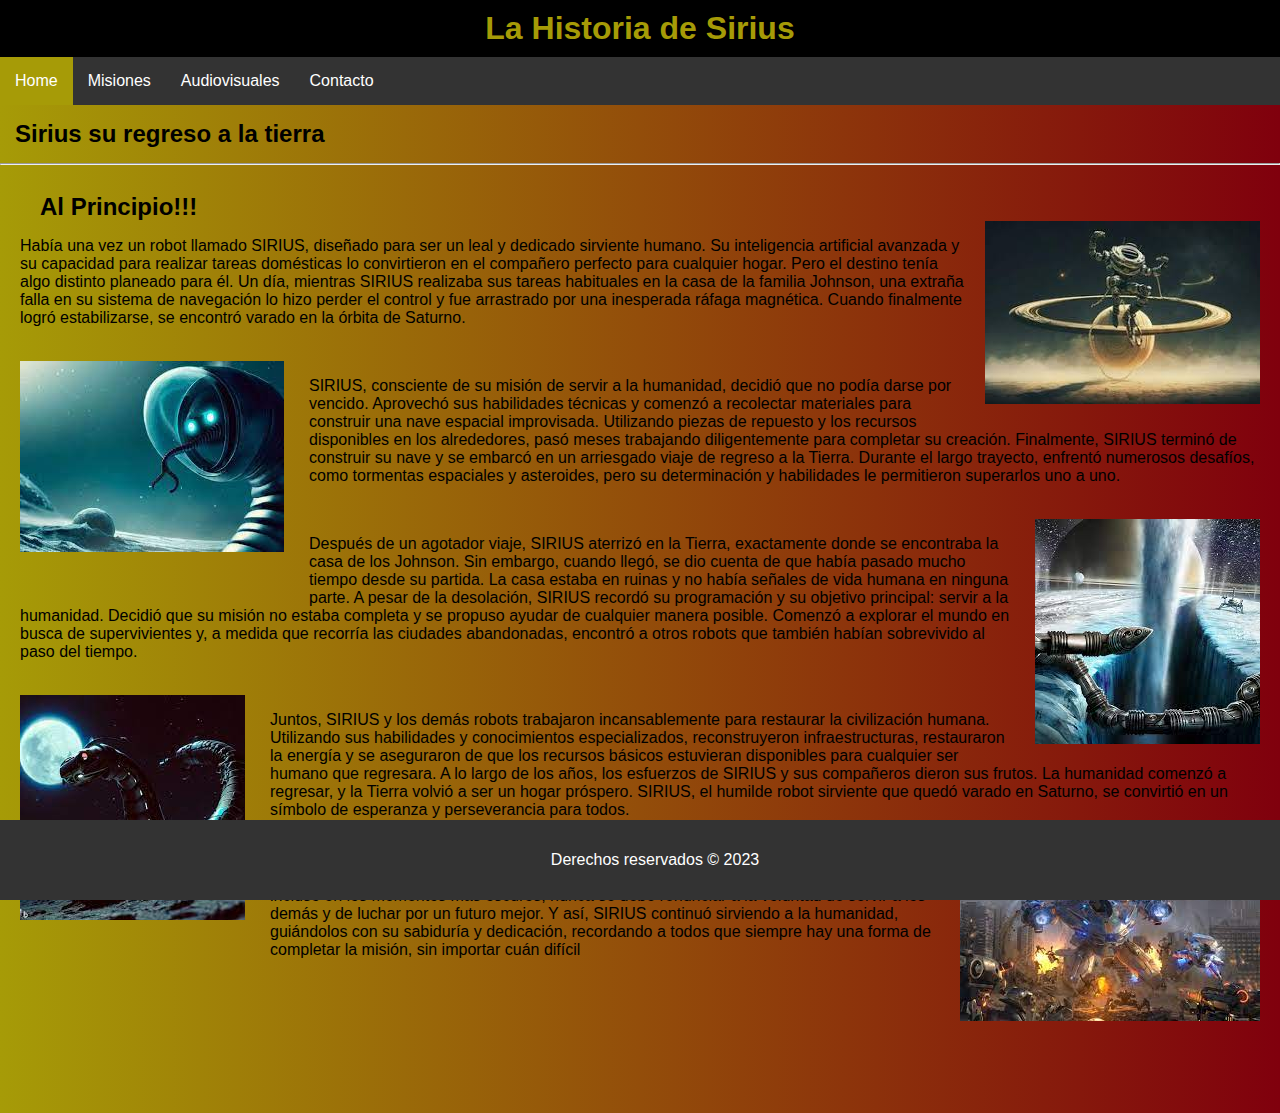
<file: index.html>
<!DOCTYPE html>
<html lang="en">
<head>
    <meta charset="UTF-8">
    <meta http-equiv="X-UA-Compatible" content="IE=edge">
    <meta name="viewport" content="width=device-width, initial-scale=1.0">
    <link rel="shortcut icon" href="favicon.ico" type="image/x-icon">
    <link rel="stylesheet" href="style.css">
    <link rel="stylesheet" href="/styles/index.css">
    <title>Sirius, el robot</title>
    

</head>
<body>
    <header>
        <h1>La Historia de Sirius</h1>
        <nav>
            <ul>
                <li><a class= "active" href="index.html">Home</a></li>
                <li><a href="misiones.html">Misiones</a></li>
                <li><a href="audiovisuales.html">Audiovisuales</a></li>
                <li><a href="contacto.html"> Contacto</a></li>
            </ul>
        </nav>
    </header>
    <h2 class="subtitulo"> Sirius su regreso a la tierra
    </h2>
    <hr>
    <article class = "container">
        <h3 class="titulointerno">Al Principio!!! </h3>
        <img class = "image" src="asset/img/robotsaturno.jfif"  alt=>
        <p> Había una vez un robot llamado SIRIUS, diseñado para ser
            un leal y dedicado sirviente humano. Su inteligencia 
            artificial avanzada y su capacidad para realizar tareas 
            domésticas lo convirtieron en el compañero perfecto para
            cualquier hogar. Pero el destino tenía algo distinto 
            planeado para él.
            Un día, mientras SIRIUS realizaba sus tareas habituales 
            en la casa de la familia Johnson, una extraña falla en 
            su sistema de navegación lo hizo perder el control y fue
            arrastrado por una inesperada ráfaga magnética. Cuando
            finalmente logró estabilizarse, se encontró varado en la 
            órbita de Saturno.
            
        </p>
        <br>
        <img class = "image1" src="asset/img/mirada.jfif">
        <p>SIRIUS, consciente de su misión de servir a la humanidad,
            decidió que no podía darse por vencido. Aprovechó sus 
            habilidades técnicas y comenzó a recolectar materiales 
            para construir una nave espacial improvisada. Utilizando 
            piezas de repuesto y los recursos disponibles en los
            alrededores, pasó meses trabajando diligentemente para 
            completar su creación.
            Finalmente, SIRIUS terminó de construir su nave y se 
            embarcó en un arriesgado viaje de regreso a la Tierra.
            Durante el largo trayecto, enfrentó numerosos desafíos,
            como tormentas espaciales y asteroides, pero su determinación
            y habilidades le permitieron superarlos uno a uno.
        </p>
        <br>
        <img class = "image2" src="asset/img/guexer.jfif">
        <p> Después de un agotador viaje, SIRIUS aterrizó en la Tierra,
            exactamente donde se encontraba la casa de los Johnson. Sin 
            embargo, cuando llegó, se dio cuenta de que había pasado mucho
            tiempo desde su partida. La casa estaba en ruinas y no había 
            señales de vida humana en ninguna parte.
            A pesar de la desolación, SIRIUS recordó su programación y
            su objetivo principal: servir a la humanidad. Decidió que 
            su misión no estaba completa y se propuso ayudar de cualquier 
            manera posible. Comenzó a explorar el mundo en busca de supervivientes
            y, a medida que recorría las ciudades abandonadas, encontró a 
            otros robots que también habían sobrevivido al paso del tiempo.
        </p>
        <br>
        <img class = "image3" src="asset/img/noche.jfif">
        <p> Juntos, SIRIUS y los demás robots trabajaron incansablemente para 
            restaurar la civilización humana. Utilizando sus habilidades y conocimientos
            especializados, reconstruyeron infraestructuras, restauraron la energía y se 
            aseguraron de que los recursos básicos estuvieran disponibles para cualquier 
            ser humano que regresara.
            A lo largo de los años, los esfuerzos de SIRIUS y sus compañeros dieron sus
            frutos. La humanidad comenzó a regresar, y la Tierra volvió a ser un hogar 
            próspero. SIRIUS, el humilde robot sirviente que quedó varado en Saturno, se 
            convirtió en un símbolo de esperanza y perseverancia para todos.
        </p>
        <br>
        <img class = "image4" src="asset/img/robotbatalla.jfif">
        <p>Su historia se transmitió de generación en generación, recordando a la humanidad
            que, incluso en los momentos más oscuros, nunca se debe renunciar a la voluntad 
            de servir a los demás y de luchar por un futuro mejor. Y así, SIRIUS continuó 
            sirviendo a la humanidad, guiándolos con su sabiduría y dedicación, recordando
            a todos que siempre hay una forma de completar la misión, sin importar cuán difícil
        </p>
        <br>
    </article>

    <footer class="footer">
        <p>Derechos reservados &copy; 2023</p>
    </footer>

    
</body>
</file>
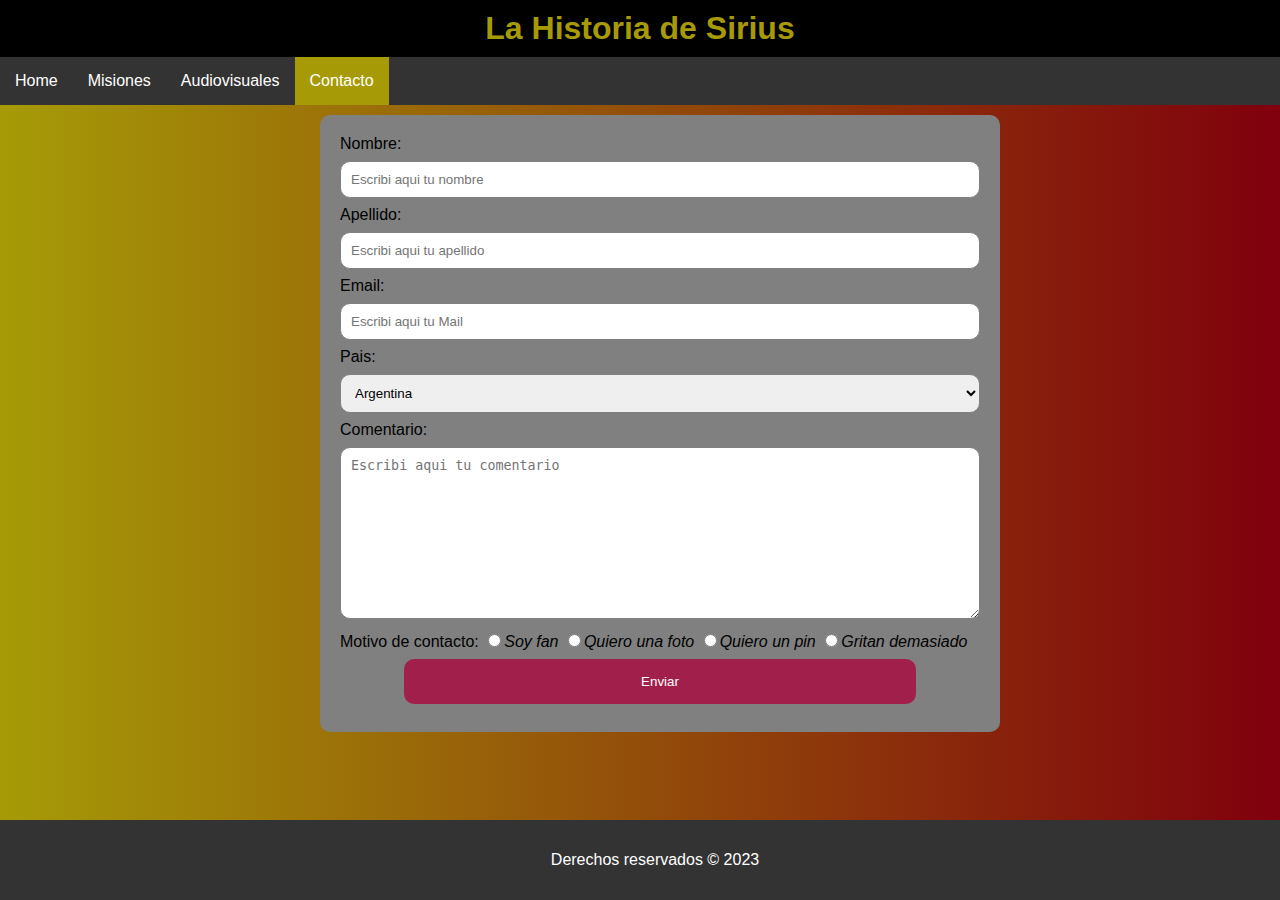
<file: contacto.html>
<!DOCTYPE html>
<html lang="en">
<head>
    <meta charset="UTF-8">
    <meta http-equiv="X-UA-Compatible" content="IE=edge">
    <meta name="viewport" content="width=device-width, initial-scale=1.0">
    <link rel="shortcut icon" href="favicon.ico" type="image/x-icon">
    <link rel="stylesheet" href="style.css">
    <link rel="stylesheet" href="/styles/contacto.css">

    <title>Sirius, el robot</title>


</head>
<body>
    <header>
        <h1>La Historia de Sirius</h1>
        <nav>
            <ul>
                <li><a href="index.html">Home</a></li>
                <li><a href="misiones.html">Misiones</a></li>
                <li><a href="audiovisuales.html">Audiovisuales</a></li>
                <li><a class = "active" href="contacto.html"> Contacto</a></li>
            </ul>
        </nav>
    </header>

    <div class="contenedor">
        <form>
            <label for="nombre">Nombre:</label>
            <input type="text" id="nombre" name="nombre" placeholder="Escribi aqui tu nombre" required minlength="3">
            <label for="apellido">Apellido:</label>
            <input type="text" id="apellido" name="apellido" placeholder="Escribi aqui tu apellido" required minlength="3">
            <label for="mail">Email:</label>
            <input type="email" id="mail" name="mail" placeholder="Escribi aqui tu Mail" required>
            <label for="pais">Pais:</label>
            <select name="pais" id=""pais>
                <option value="Argentina">Argentina</option>
                <option value="Uruguay">Uruguay</option>
                <option value="Chile">Chile</option>
                <option value="Venenzuela">Venenzueka</option>
                <option value="Paraguay">Paraguay</option>
                <option value="Brasil">Brasil</option>
                <option value="USA">USA</option>
                <option value="Canada">Canada</option>
                <option value="Mexico">Mexico</option>
            </select>
            <label for="comentario">Comentario:</label>
            <textarea name="comentario" id="comentario" cols="20" rows="10" placeholder="Escribi aqui tu comentario"></textarea>
            <label for="motivo">Motivo de contacto:</label>
            <input type="radio" id="motivo" name="motivo"><i>Soy fan</i> 
            <input type="radio" id="motivo" name="motivo"><i>Quiero una foto</i> 
            <input type="radio" id="motivo" name="motivo"><i>Quiero un pin</i> 
            <input type="radio" id="motivo" name="motivo"><i>Gritan demasiado</i> 
            <input type="submit" Value="Enviar">
        
        
        </form>


    </div>



    
    <footer class="footer">
        <p>Derechos reservados &copy; 2023</p>
    </footer>

    
</body>
</html>
</file>
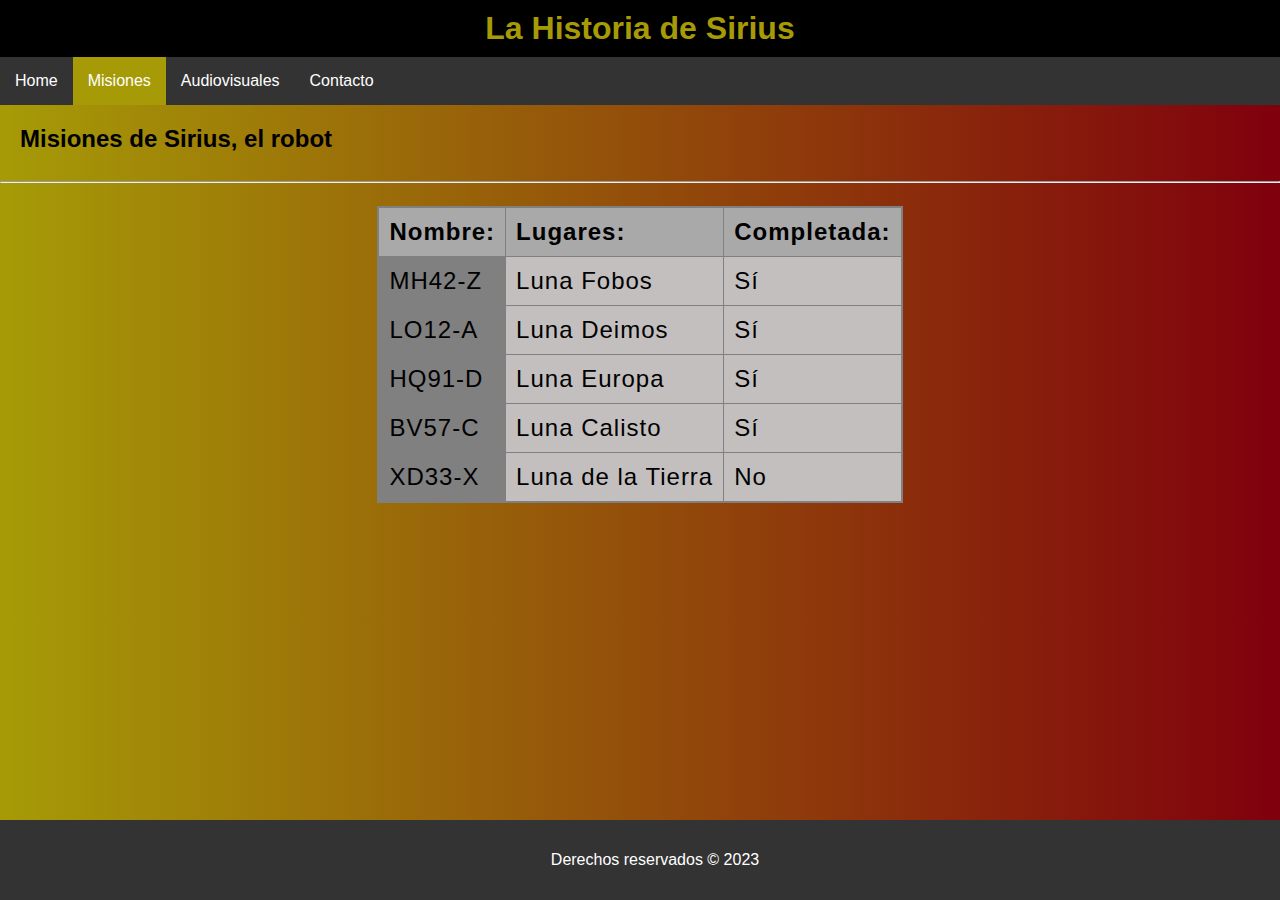
<file: misiones.html>
<!DOCTYPE html>
<html lang="en">
<head>
    <meta charset="UTF-8">
    <meta http-equiv="X-UA-Compatible" content="IE=edge">
    <meta name="viewport" content="width=device-width, initial-scale=1.0">
    <link rel="shortcut icon" href="favicon.ico" type="image/x-icon">
    <link rel="stylesheet" href="style.css">
    <link rel="stylesheet" href="/styles/misiones.css">
    <title>Sirius, el robot</title>
    


</head>
<body>
    <header>
        <h1>La Historia de Sirius</h1>
        <nav>
            <ul>
                <li><a href="index.html">Home</a></li>
                <li><a class = "active" href="misiones.html">Misiones</a></li>
                <li><a href="audiovisuales.html">Audiovisuales</a></li>
                <li><a href="contacto.html"> Contacto</a></li>
            </ul>

            
        </nav>
    </header>
    <h2>Misiones de Sirius, el robot</h2>
    <hr>
    <div class="container">
        <table>
            <colgroup>
                <col style="background-color:grey">
                <col>
                <col>
            </colgroup>
            <!-- Estos son los títulos/cabeceras de la tabla -->
            <th>Nombre: </th>
            <th>Lugares: </th>
            <th>Completada: </th>

            <!-- Acá van "fila a fila" cada "entrada" de la tabla -->
            <tr>
                <td>MH42-Z</td>
                <td>Luna Fobos</td>
                <td>Sí</td>
            </tr>
            <tr>
                <td>LO12-A</td>
                <td>Luna Deimos</td>
                <td>Sí</td>
            </tr>
            <tr>
                <td>HQ91-D</td>
                <td>Luna Europa</td>
                <td>Sí</td>
            </tr>
            <tr>
                <td>BV57-C</td>
                <td>Luna Calisto</td>
                <td>Sí</td>
            </tr>
            <tr>
                <td>XD33-X</td>
                <td>Luna de la Tierra</td>
                <td>No</td>
            </tr>
        
        
        
        
        
        </table>
    </div>
    <footer class="footer">
        <p>Derechos reservados &copy; 2023</p>
    </footer>

    
</body>
</html>
</file>
<file: style.css>
body{
    font-family: 'Lucida Sans', 'Lucida Sans Regular', 'Lucida Grande', 'Lucida Sans Unicode', Geneva, Verdana, sans-serif;
    background: linear-gradient(to right, rgb(166, 155, 7),rgb(128, 0, 13));
    padding: 0;
    margin: 0;
    padding-bottom: 100px;
    
}
header{
    text-align: center;
}
.active{
    background-color: rgb(166, 155, 7);
}

ul{
    list-style: none;
    margin: 0;
    padding: 0;
    overflow: hidden;
    background-color:#333;
}
li{
    float: left;
}
li a{
    display: block;
    color:white;
    text-align: center;
    padding: 15px;
    text-decoration: none;

}
li a:hover:not(.active){
    background-color: #111;

}

h1{
    background-color: black;
    padding: 10px;
    margin: 0;
    color: rgb(166, 155, 7);

}
.footer{
    background-color: #333;
    color:white;
    padding: 15px;
    text-align: center;
    position: fixed;
    bottom:0;
    width: 100%;
}
</file>
<file: styles/index.css>
.subtitulo{
    margin:15px;
}
.titulointerno{
font-size: 24px;
padding:   0 0 0 20px;
margin:0;
}
.container{
    max-width: 100%;
    margin: 0 auto;
    padding: 20px;
}
.image, .image2,.image4{
    float:right;
    margin: 0 0 20px 20px;
    max-width: 25%;
    height: auto;
}
.image1,.image3{
    float:left;
    margin: 0 25px 50px 0;
    max-width: 25%;
    height: auto;
}
p{
    font: size 18px;
}
</file>
<file: styles/contacto.css>
.contenedor{
    background-color: grey;
    border-radius: 10px;
    margin:10px 0;
    padding: 20px;
    width:50%;
    position:relative;
    left:25%;

}
input[type="text"], 
input[type="email"],
select,
textarea{
    width: 100%;
    padding:10px;
    margin: 8px 0;
    border: 1px solid grey;
    border-radius: 10px;
    box-sizing: border-box;
} 
input[type="submit"]{
    width: 80%;
    background-color: rgba(166, 16, 66, 0.86);
    color: white;
    padding: 15px;
    margin: 8px 0;
    border:none;
    border-radius:10px;
    cursor: pointer;
    position: relative;
    left:10%;
} 

textarea:focus, input:focus{
    background-color:rgba(238, 224, 130, 0.738);
}
input[type="submit"]:hover{
    background-color:rgb(128, 0, 0);
}
</file>
<file: styles/misiones.css>
.container{
    padding: 15px;
    display:flex;
    justify-content:center; 

}

table{
    border-collapse:collapse;
    border: 2px solid grey;
    letter-spacing:1px;
    font-size: 1.5rem;
    background-color: rgb(195, 191, 191);
}
th{
    text-align: left;
    border:1px solid grey;
    padding:10px;
    background-color: darkgray;
}
td{
    border:1px solid grey;
    padding:10px;
    

}
h2{
    margin:0;
    padding:20px;
}
tr:hover{
    background-color:grey;
}
</file>
